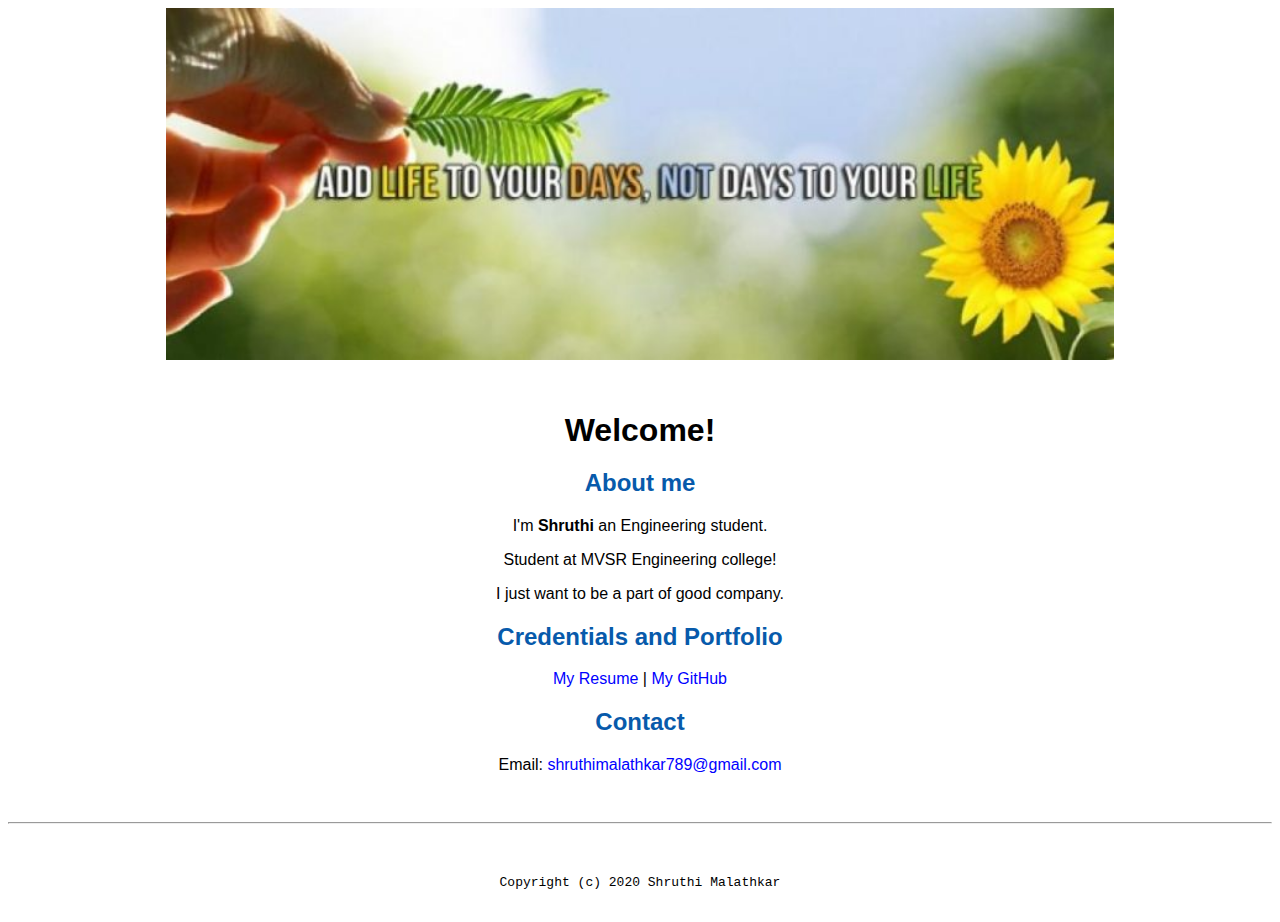
<file: index.html>
<!doctype html>

<!-- this is a comment for human! -->

<html lang="en">

  <header>
    <title>Shruthi Malathkar</title>
    <link rel="stylesheet" href="css/master.css">
    <link rel="Faviconicon" href="favicon.ico" type="image/x-icon">
    <link rel="shortcut" href="favicon.ico" type="image/x-icon">
    <meta name="viewport" content="width=device-width,initial-scale=1, shrink-to-fit-no">
    <meta name="name" content="Shruthi Malathkar's Portal">
    
    

  </header>

  <body>
    <img src="images/banner.jpg" width="75%" alt="banner">
    <h1>Welcome!</h1>
    <h2>About me</h2>
    <p>I'm <strong>Shruthi</strong> an Engineering student.</p>
    <p>Student at MVSR Engineering college!</p>
    <p>I just want to be a part of good company.</p>
    
    <h2>Credentials and Portfolio</h2>

    <p><a href="resume.html">My Resume</a> | <a href="https://github.com/shruthi4789">My GitHub</a></p>
    <h2>Contact</h2>

    <p>Email: <a href="mailto:shruthimalathkar789@gmail.com">shruthimalathkar789@gmail.com</a></p>

  </body>

  <footer>
    <hr>
    <code>Copyright (c) 2020 Shruthi Malathkar</code>

  </footer>

</html>
</file>
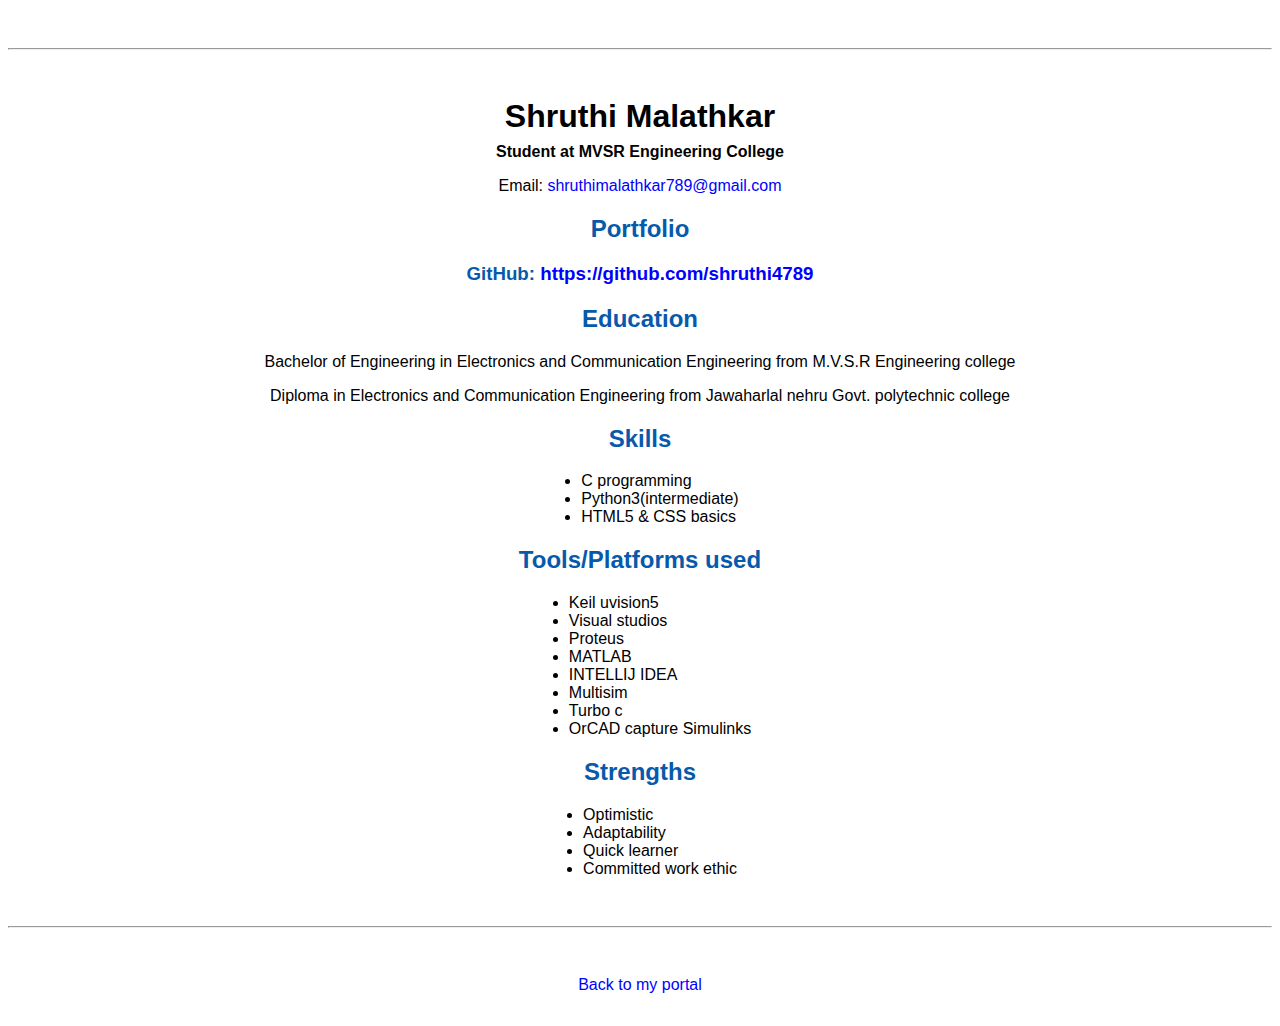
<file: resume.html>
<!doctype html>

<!-- this is a comment for human! -->

<html lang="en">

  <header>
    <title>Shruthi Malathkar's Resume</title>
    <link rel="stylesheet" href="css/master.css">
    <link rel="Faviconicon" href="favicon.ico" type="image/x-icon">
    <link rel="shortcut" href="favicon.ico" type="image/x-icon">
    <meta name="viewport" content="width=device-width,initial-scale=1, shrink-to-fit-no">
    <meta name="name" content="Shruthi Malathkar's Portal">
    
  </header>

  <body>
    <hr>

    

    <h1>Shruthi Malathkar</h1>
    <h4>Student at MVSR Engineering College</h4>

    <p>Email: <a href="mailto:shruthimalathkar789@gmail.com" target="_blank">shruthimalathkar789@gmail.com</a></p>
    <!-- don't post physical address, personal phone number or other personal information on the web! -->

    <h2>Portfolio</h2>
      <h3>GitHub: <a href="https://github.com/shruthi4789" target="_blank">https://github.com/shruthi4789</a></h3>

    <h2>Education</h2>

    <p>Bachelor of Engineering in Electronics and Communication Engineering from M.V.S.R Engineering college</p>
    <p>Diploma in Electronics and Communication Engineering from Jawaharlal nehru Govt. polytechnic college</p>
    
    <h2>Skills</h2>
    <ul>
      <li>C programming</li>
      <li>Python3(intermediate)</li>
      <li>HTML5 & CSS basics</li>
    </ul>
    <h2>Tools/Platforms used</h2>
    <ul>
      <li>Keil uvision5</li>
      <li>Visual studios</li>
      <li>Proteus</li>
      <li>MATLAB</li>
      <li>INTELLIJ IDEA</li>
      <li>Multisim</li>
      <li>Turbo c</li>
      <li>OrCAD capture Simulinks</li>
    </ul>
    <h2>Strengths</h2>
    <ul>
      <li>Optimistic</li>
      <li>Adaptability</li>
      <li>Quick learner</li>
      <li>Committed work ethic</li>
    </ul>        
     
    
  </body>

  <footer>
  <hr>
  <p><a href="index.html">Back to my portal</a><p>
  </footer>

</html>
</file>
<file: css/master.css>
/* Cascading stylesheet for the website */

/* Text inside these asterisks and slashes are comments for human */

  a {
    /* set the text color to blue here */
    color: blue;
    text-decoration: none; /* This means we do not want hyperlinks to be underlined */
  }

  a:hover {
    color: red;
    /* set the text color to red here */
    text-decoration: none; /* This means we do not want hyperlinks to be underlined */
  }

  body {
    background-color: beigs;
    color: black;
    font-family: Arial,Helvetica,sans-serif;
    text-align: center;

    /* set the background color here */
    /* set the text color to black here */
    /* set the font here */
    /* set the text alignment here */
   }

  footer {
    margin-top: 2rem;
    margin-bottom: 2rem;
  }

  h1 {
    margin-bottom: 0.5rem;
    margin-top: 3rem;
   }

  h2 {
    color: #075AAB;
    margin-bottom: : 2.5rem;
    margin-top: : 2.5rem;
    /* set the text color of to #075AAB here */
    /* set both the bottom margin and top margin to 2.5rem here */
   }

  h3 {
    color: #075AAB;
    margin-bottom: : 2.5rem;
    margin-top: : 2.5rem;
  }

  h4 {
    margin-bottom: 1rem;
    margin-top: 0.5rem;
  }

  h5 {
    margin-top: 0.5rem;
  }

  hr {
    margin-bottom: 3rem;
    margin-top: 3rem;
  }

  /* this controls how the bullet points in the resume page looks */
  ul {
    display: table;
    margin: 0 auto;
    text-align: left;
  }
</file>
